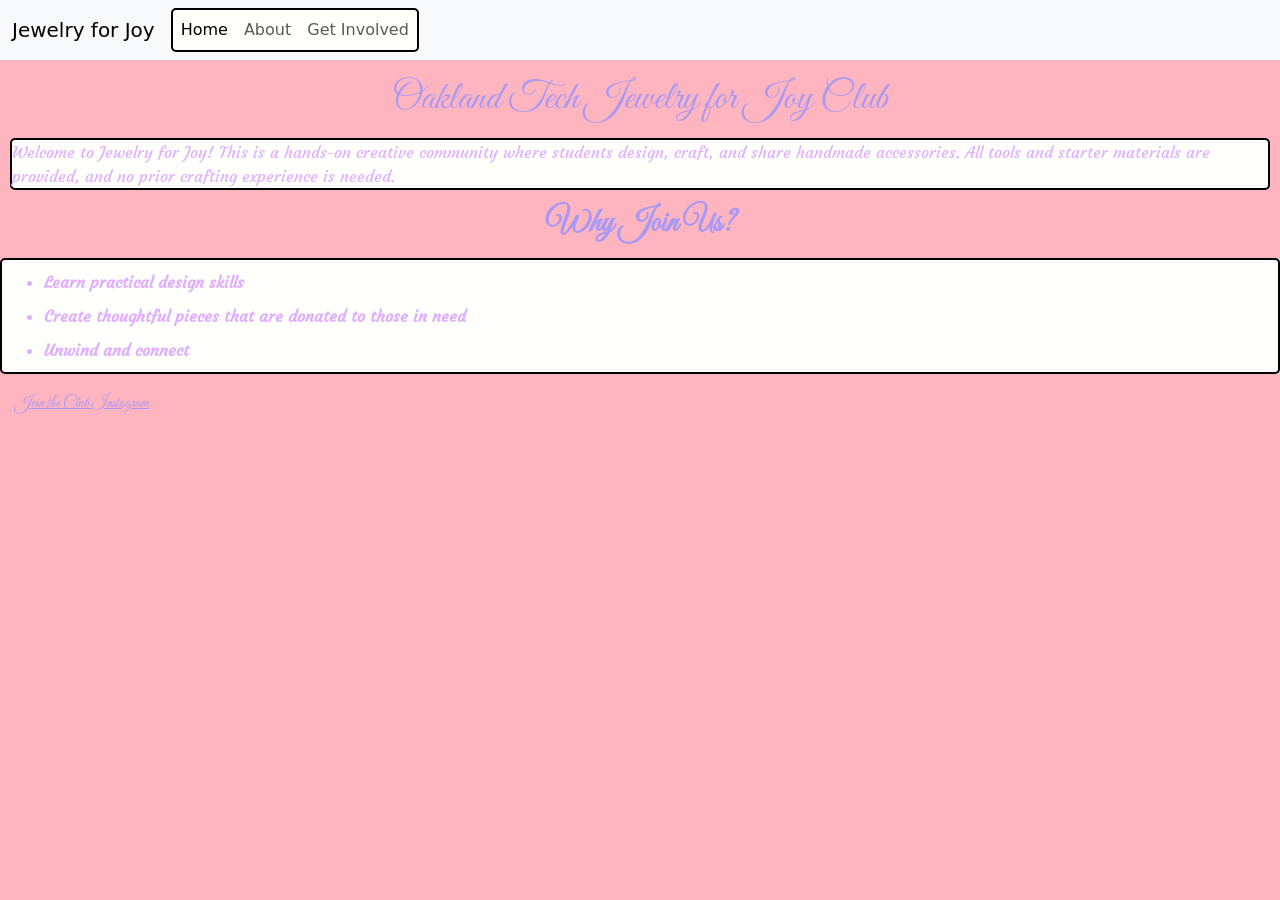
<file: index.html>
<!doctype html>
<html lang="en">
  <head>
    <style>
       ul{
      border: 2px solid black;
      border-radius: 5px;
      background: #fffffc;
    }
       p{
       border:2px solid black;
       border-radius: 5px;
      }
    </style>
    <meta charset="utf-8">
    <meta name="viewport" content="width=device-width, initial-scale=1">
    <title>Jewelry for Joy</title>
    <link href="https://cdn.jsdelivr.net/npm/bootstrap@5.3.9/dist/css/bootstrap.min.css" rel="stylesheet" integrity="sha384-yEPZ7jP9S0QKiUQ0m3jjsO4ProIW7wvR9gXkI7JOGa2XVsw53Yke2bsdkBbjmmiX" crossorigin="anonymous">
    <link rel="stylesheet" href="style.css">
    <link rel="preconnect" href="https://fonts.googleapis.com">
    <link rel="preconnect" href="https://fonts.gstatic.com" crossorigin>
    <link href="https://fonts.googleapis.com/css2?family=Great+Vibes&display=swap" rel="stylesheet"> 
    <link rel="preconnect" href="https://fonts.googleapis.com">
    <link rel="preconnect" href="https://fonts.gstatic.com" crossorigin>
    <link href="https://fonts.googleapis.com/css2?family=Courgette&family=Great+Vibes&display=swap" rel="stylesheet">
  </head>
<body class="background">
<nav class="navbar navbar-expand-lg bg-body-tertiary">
  <div class="container-fluid">
    <a class="navbar-brand" href="index.html">Jewelry for Joy</a>
    <button class="navbar-toggler" type="button" data-bs-toggle="collapse" data-bs-target="#navbarSupportedContent" aria-controls="navbarSupportedContent" aria-expanded="false" aria-label="Toggle navigation">
      <span class="navbar-toggler-icon"></span>
    </button>
    <div class="collapse navbar-collapse" id="navbarSupportedContent">
      <ul class="navbar-nav me-auto mb-2 mb-lg-0">
        <li class="nav-item"><a class="nav-link active" aria-current="page" href="index.html">Home</a></li>
        <li class="nav-item"><a class="nav-link" href="about.html">About</a></li>
        <li class="nav-item"><a class="nav-link" href="involvement.html">Get Involved</a></li>
      </ul>
    </div>
  </div>
</nav>
<h1 class="header">Oakland Tech Jewelry for Joy Club</h1>
<p class="description">Welcome to Jewelry for Joy! This is a hands-on creative community where students design, craft, and share handmade accessories. All tools and starter materials are provided, and no prior crafting experience is needed. </p>
<h2 class="header" style="text-align:center"><strong>Why Join Us?</strong></h2>
  <ul>
  <li class="description"><strong>Learn practical design skills</strong></li>
  <li class="description"><strong>Create thoughtful pieces that are donated to those in need</strong></li>
  <li class="description"><strong>Unwind and connect</strong></li>
  </ul>
<a class="header" href="https://www.instagram.com/oths_jewelry4joy/" target="_blank">Join the Club Instagram</a>
<script src="https://cdn.jsdelivr.net/npm/bootstrap@5.3.9/dist/js/bootstrap.bundle.min.js"></script>
</body>
</html>
</file>
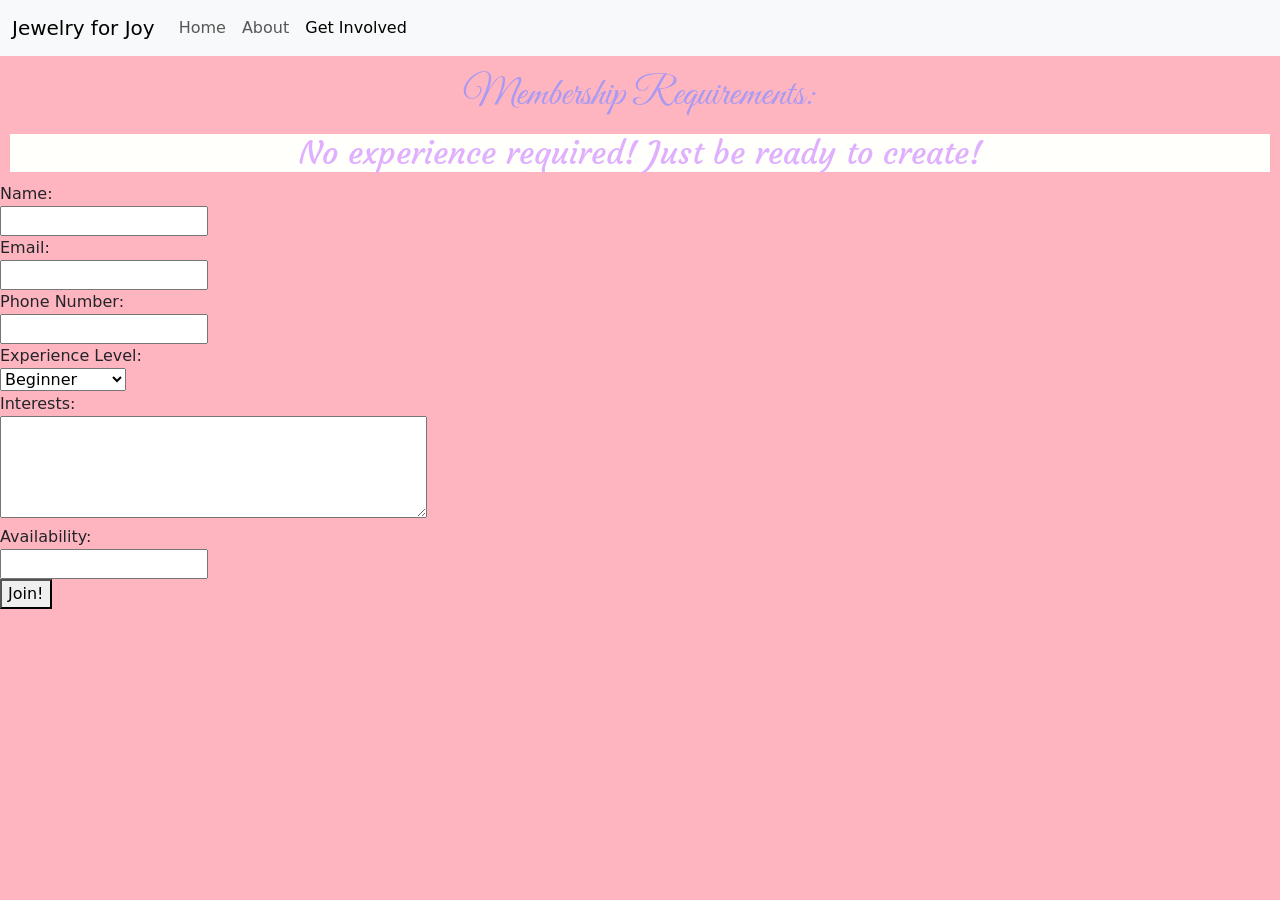
<file: involvement.html>
<!doctype html>
<html lang="en">
  <head>
    <meta charset="utf-8">
    <meta name="viewport" content="width=device-width, initial-scale=1">
    <title>Jewelry for Joy</title>
    <link href="https://cdn.jsdelivr.net/npm/bootstrap@5.3.9/dist/css/bootstrap.min.css" rel="stylesheet" integrity="sha384-yEPZ7jP9S0QKiUQ0m3jjsO4ProIW7wvR9gXkI7JOGa2XVsw53Yke2bsdkBbjmmiX" crossorigin="anonymous">
    <link rel="stylesheet" href="style.css">
    <link rel="preconnect" href="https://fonts.googleapis.com">
    <link rel="preconnect" href="https://fonts.gstatic.com" crossorigin>
    <link href="https://fonts.googleapis.com/css2?family=Great+Vibes&display=swap" rel="stylesheet"> 
    <link rel="preconnect" href="https://fonts.googleapis.com">
    <link rel="preconnect" href="https://fonts.gstatic.com" crossorigin>
    <link href="https://fonts.googleapis.com/css2?family=Courgette&family=Great+Vibes&display=swap" rel="stylesheet">
  </head>
  <body class="background">
    <nav class="navbar navbar-expand-lg bg-body-tertiary">
  <div class="container-fluid">
    <a class="navbar-brand" href="index.html">Jewelry for Joy</a>
    <button class="navbar-toggler" type="button" data-bs-toggle="collapse" data-bs-target="#navbarSupportedContent" aria-controls="navbarSupportedContent" aria-expanded="false" aria-label="Toggle navigation">
      <span class="navbar-toggler-icon"></span>
    </button>
    <div class="collapse navbar-collapse" id="navbarSupportedContent">
      <ul class="navbar-nav me-auto mb-2 mb-lg-0">
        <li class="nav-item"><a class="nav-link" href="index.html">Home</a></li>
        <li class="nav-item"><a class="nav-link" href="about.html">About</a></li>
        <li class="nav-item"><a class="nav-link active" aria-current="page" href="involvement.html">Get Involved</a></li>
      </ul>
    </div>
  </div>
</nav>
<h1 class="header" >Membership Requirements:</h1>
<h2 class="description" style="text-align: center">No experience required! Just be ready to create!</h2>
<form>
  <label for="name">Name:</label><br>
  <input type="text" id="name" name="name"><br>
  <label for="email">Email:</label><br>
  <input type="email" id="email" name="email"><br>
  <label for="phone">Phone Number:</label><br>
  <input type="tel" id="phone" name="phone"><br>
  <label for="experience">Experience Level:</label><br>
  <select id="experience" name="experience">
    <option value="beginner">Beginner</option>
    <option value="intermediate">Intermediate</option>
    <option value="advanced">Advanced</option>
  </select><br>
  <label for="interests">Interests:</label><br>
  <textarea id="interests" name="interests" rows="4" cols="50"></textarea><br>
  <label for="availability">Availability:</label><br>
  <input type="text" id="availability" name="availability"><br>
</form>
<button type="button">Join!</button>
<script src="https://cdn.jsdelivr.net/npm/bootstrap@5.3.9/dist/js/bootstrap.bundle.min.js"></script>
</body>
</html>
</file>
<file: style.css>
.description{
color: #E0B0FF;
background:#fffffc;
margin:10px;
font-family: "Courgette", cursive;
font-weight: 400;
font-style: normal;
}

.header{
color: #a999f2;
font-family: "Great Vibes", cursive;
font-weight: 400;
font-style: normal;
text-align:center; 
margin:15px;
}

.background{
  background-color: #ffb5c0;
}
</file>
